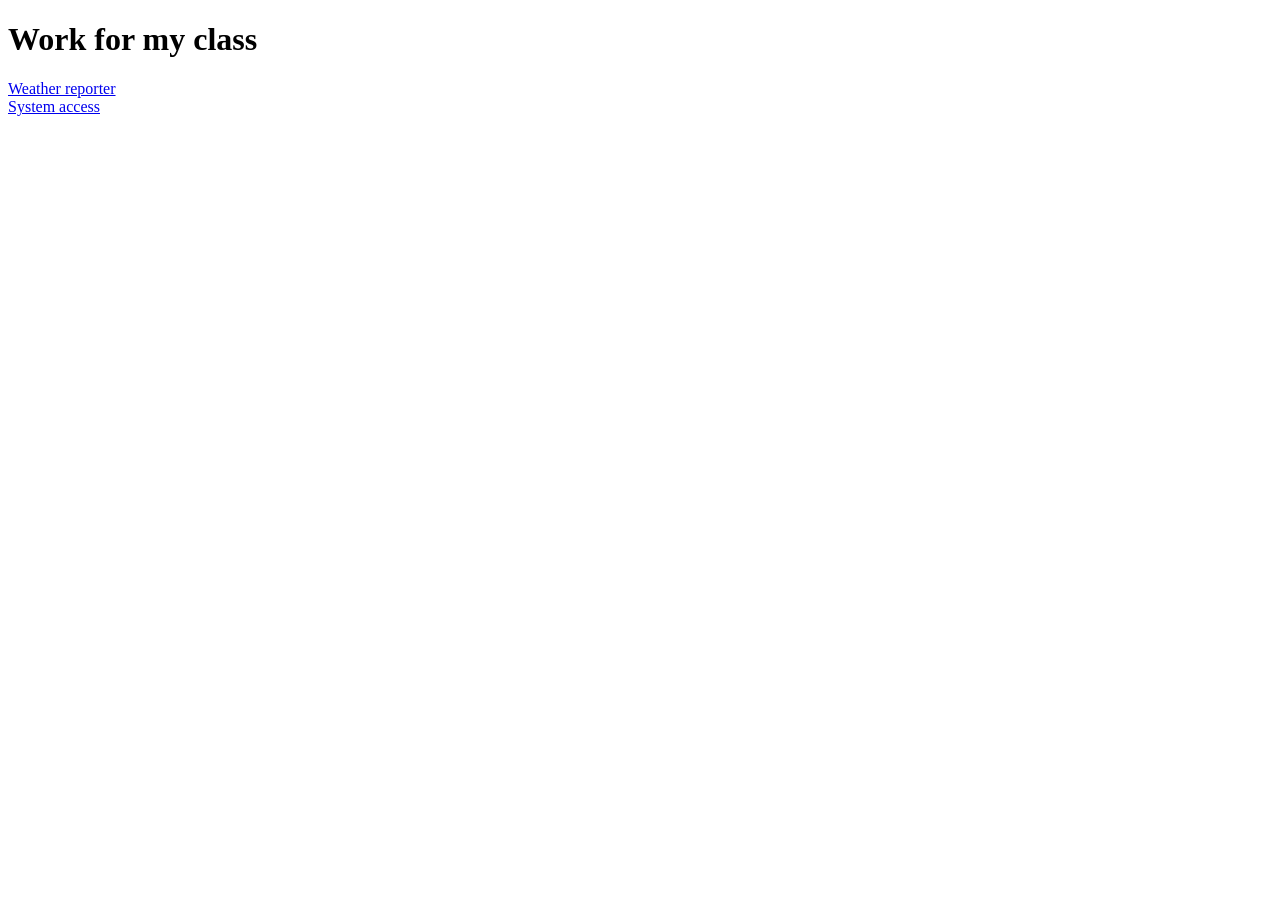
<file: index.html>
<!DOCTYPE html>
<html lang="en">
<head>
    <meta charset="UTF-8">
    <meta name="viewport" content="width=device-width, initial-scale=1.0">
    <title>Document</title>

</head>
<body>
    <h1>Work for my class</h1>


    <a href="./weather_reporter.html">Weather reporter</a> <br>
    <a href="./system_access.html">System access</a>
</body>
</html>
</file>
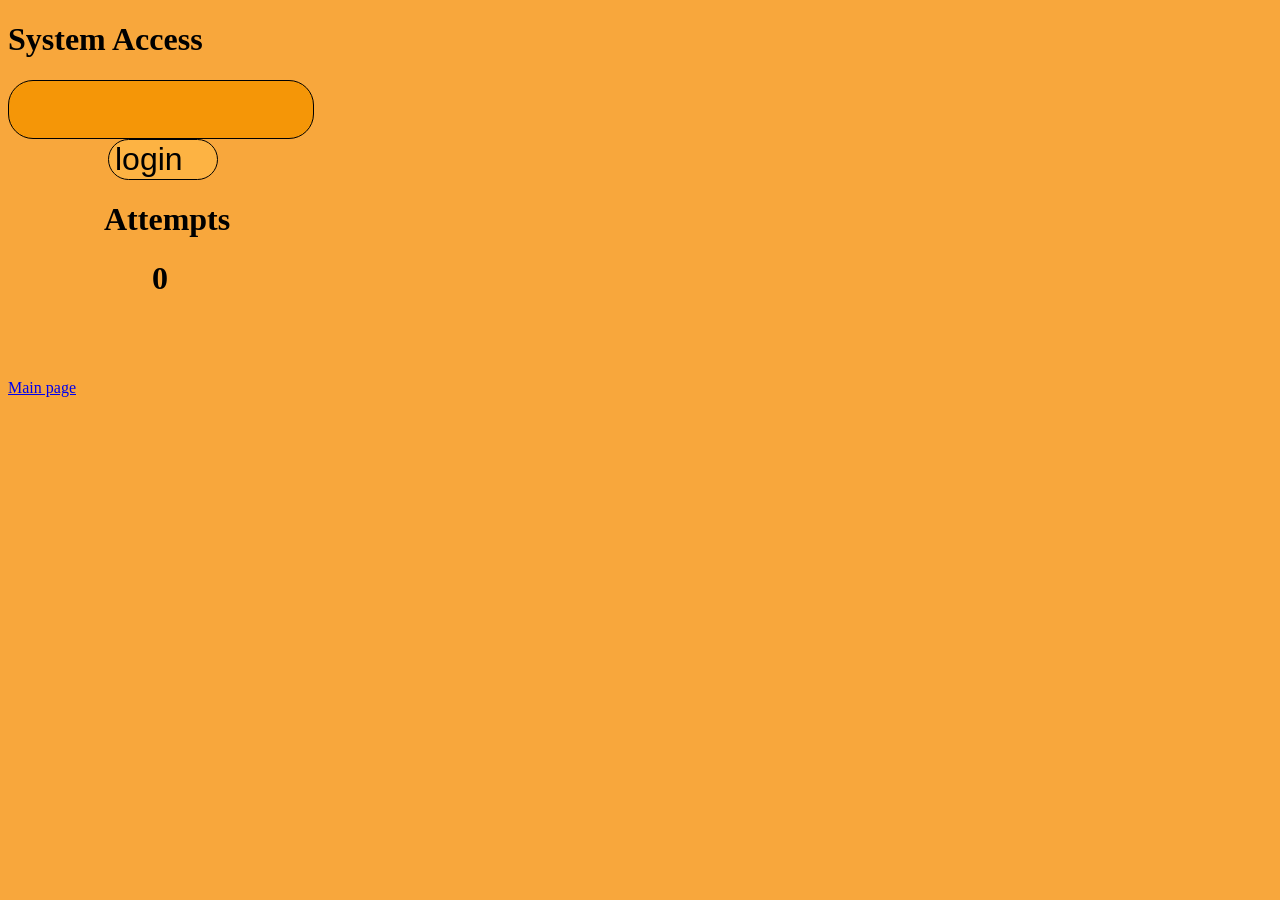
<file: system_access.html>
<!DOCTYPE html>
<html lang="en">
<head>
    <meta charset="UTF-8">
    <meta name="viewport" content="width=device-width, initial-scale=1.0">
    <title>Document</title>
        <link rel="stylesheet" href="style.css" />
</head>
<body>
    <h1>System Access</h1>
        <input type="username" id="user">
        <button id="loginBtn">login</button>
        <h1 id="atmp2">Attempts</h1>
        <h1 id="atmp">0</h1>
        <p id="mytext"></p>
        <img id="locked_images" style="width: 50%">
        <script>
            const button = document.getElementById("loginBtn");
            const username = document.getElementById("user");
            const text = document.getElementById("mytext")
            const total_attempts = document.getElementById("atmp")
            let atmp = 0
            button.addEventListener("click", function (){
                let loginInfo = username.value
                switch(loginInfo){
                    case("Daylight"):
                    console.log("password is okay");
                    document.getElementById("mytext").innerHTML = "Password is ok";
                    document.getElementById("locked_images").src = "./locked_images/Unlocked.png";
                    break;
                    case("Shadow_sinist"):
                    console.log("password is okay");
                    document.getElementById("mytext").innerHTML = "Password is ok";
                    document.getElementById("locked_images").src = "./locked_images/Unlocked.png";
                    break;
                    case("Ottofan4"):
                    console.log("password is okay");
                    document.getElementById("mytext").innerHTML = "Password is ok";
                    document.getElementById("locked_images").src = "./locked_images/Unlocked.png";
                    break;
                    default:
                        console.log("invalid password")
                        document.getElementById("mytext").innerHTML = "Password is Invalid";
                        document.getElementById("locked_images").src = "./locked_images/Locked.png";
                        atmp += 1
                        console.log(atmp)
                        total_attempts.innerHTML = atmp;
                        
                        
                        
                    }

                    if (atmp == 3){
 
                    const button = document.getElementById("loginBtn");
                    button.disabled = true; // Disable the button
                }
                })
                
              
        </script>
    <p><a href="./index.html">Main page</a></p>
</body>
</html>
</file>
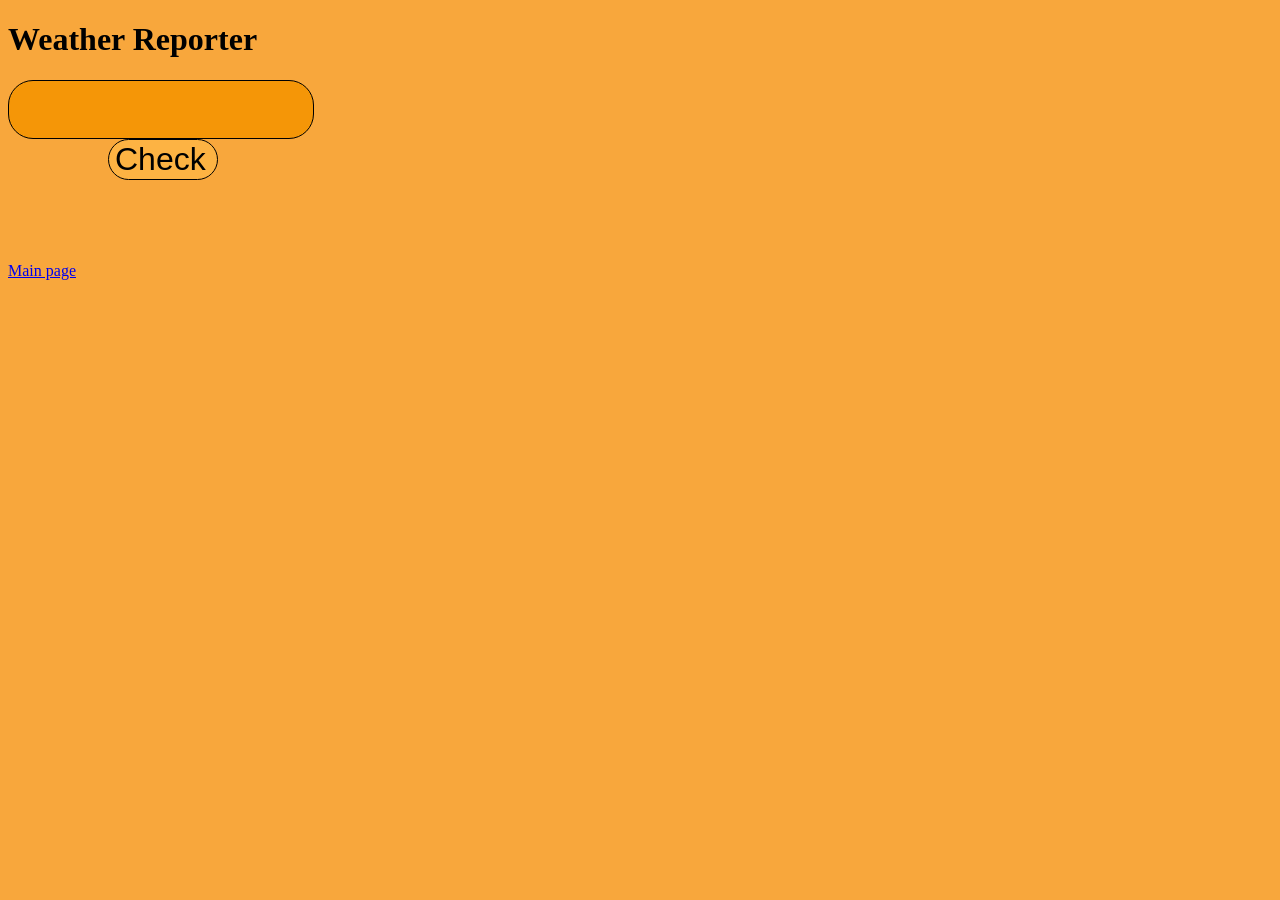
<file: weather_reporter.html>
<!DOCTYPE html>
<html lang="en">
<head>
    <meta charset="UTF-8">
    <meta name="viewport" content="width=device-width, initial-scale=1.0">
    <title>Document</title>
    <link rel="stylesheet" href="style.css" />
    
</head>
<body>
    <h1>Weather Reporter</h1>
        <input type="number" id="weather">
    <button id="checkBtn">Check</button>
    <p id="mytext"></p>
    <img id="weatherimages" style="width: 50%">
    <script>
        const button = document.getElementById("checkBtn");
        const number = document.getElementById("weather");
        const text = document.getElementById("mytext")
        button.addEventListener("click", function (){
            
            //get the value from the input
            let weather = number.value
            console.log(weather)
            if (weather > 32 && weather <= 49){
                document.getElementById("mytext").innerHTML = "its cold";
                document.getElementById("weatherimages").src = "./weatherimages/Light_snow.png";
            }else if(weather >= 0 && weather <= 32){
                document.getElementById("mytext").innerHTML = "its freezing";
                document.getElementById("weatherimages").src = "./weatherimages/heavy_snow.png";
            }else if (weather > 49 && weather <= 64){
                document.getElementById("mytext").innerHTML = "its cool";
                document.getElementById("weatherimages").src = "./weatherimages/cool_weather.png";
            }else if (weather > 64 && weather <= 79){
                document.getElementById("mytext").innerHTML = "its warm";
                document.getElementById("weatherimages").src = "./weatherimages/warm_weather.png";
            }else if (weather > 79){
                document.getElementById("mytext").innerHTML = "its hot";
                document.getElementById("weatherimages").src = "./weatherimages/hot_weather.png";
            }
        // if (weather === 1) {
        // console.log("It is Monday");
        // } else if (day === 2) {
        // console.log("It is Tuesday");
        // } else if (day === 3) {
        // console.log("It is Wednesday");
        // } else if (day === 4) {
        // console.log("It is Thursday");
        // } else if (day === 5) {
        // console.log("It is Friday");
        // } else if (day === 6) {
        // console.log("It is Saturday");
        // } else if (day === 7) {
        // console.log("It is Sunday");
        // } else {
        // console.log(`${day} is not a day`);
        // }
    });
</script>
    <p><a href="./index.html">Main page</a></p>
</body>
</html>
</file>
<file: style.css>
body{
    background-color: rgb(248, 167, 60);
}

#weather, #user {
    font-size: 3em;
    width: 300px;
   background-color: rgb(245, 150, 7);
    border-radius: 25px;
    border: 1px solid black;
    display: flex;

}
#checkBtn, #loginBtn {
    font-size: 2em;
    width: 110px;
    background-color: rgb(253, 179, 67);
    border-radius: 25px;
    border: 1px solid black;
    display: flex;
    margin-left: 100px;
    cursor: pointer;
}

#checkBtn:hover{
   background-color: rgb(212, 150, 57);
}

#mytext{
 font-size: 3em;
 margin-left: 1em;
}

#atmp{
    margin-left: 4.5em;
}
#atmp2{
    margin-left: 3em;
}
</file>
